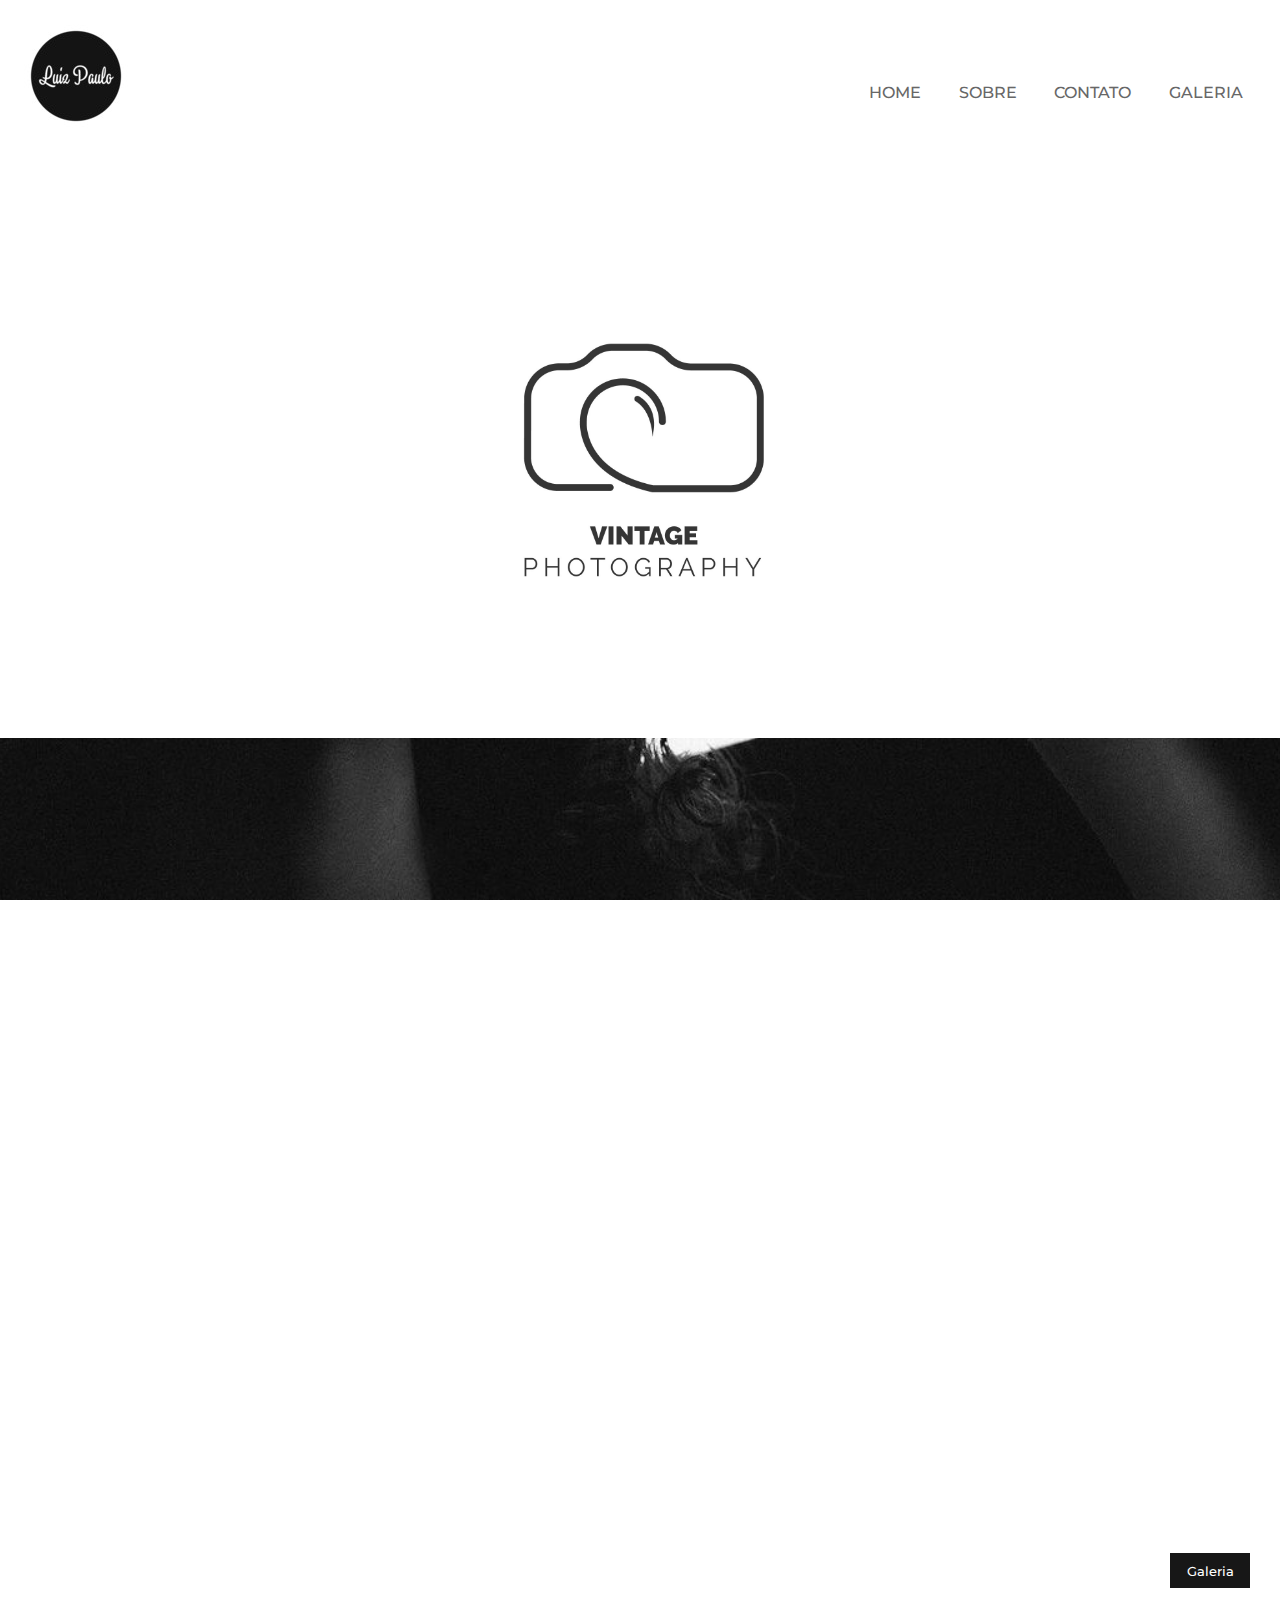
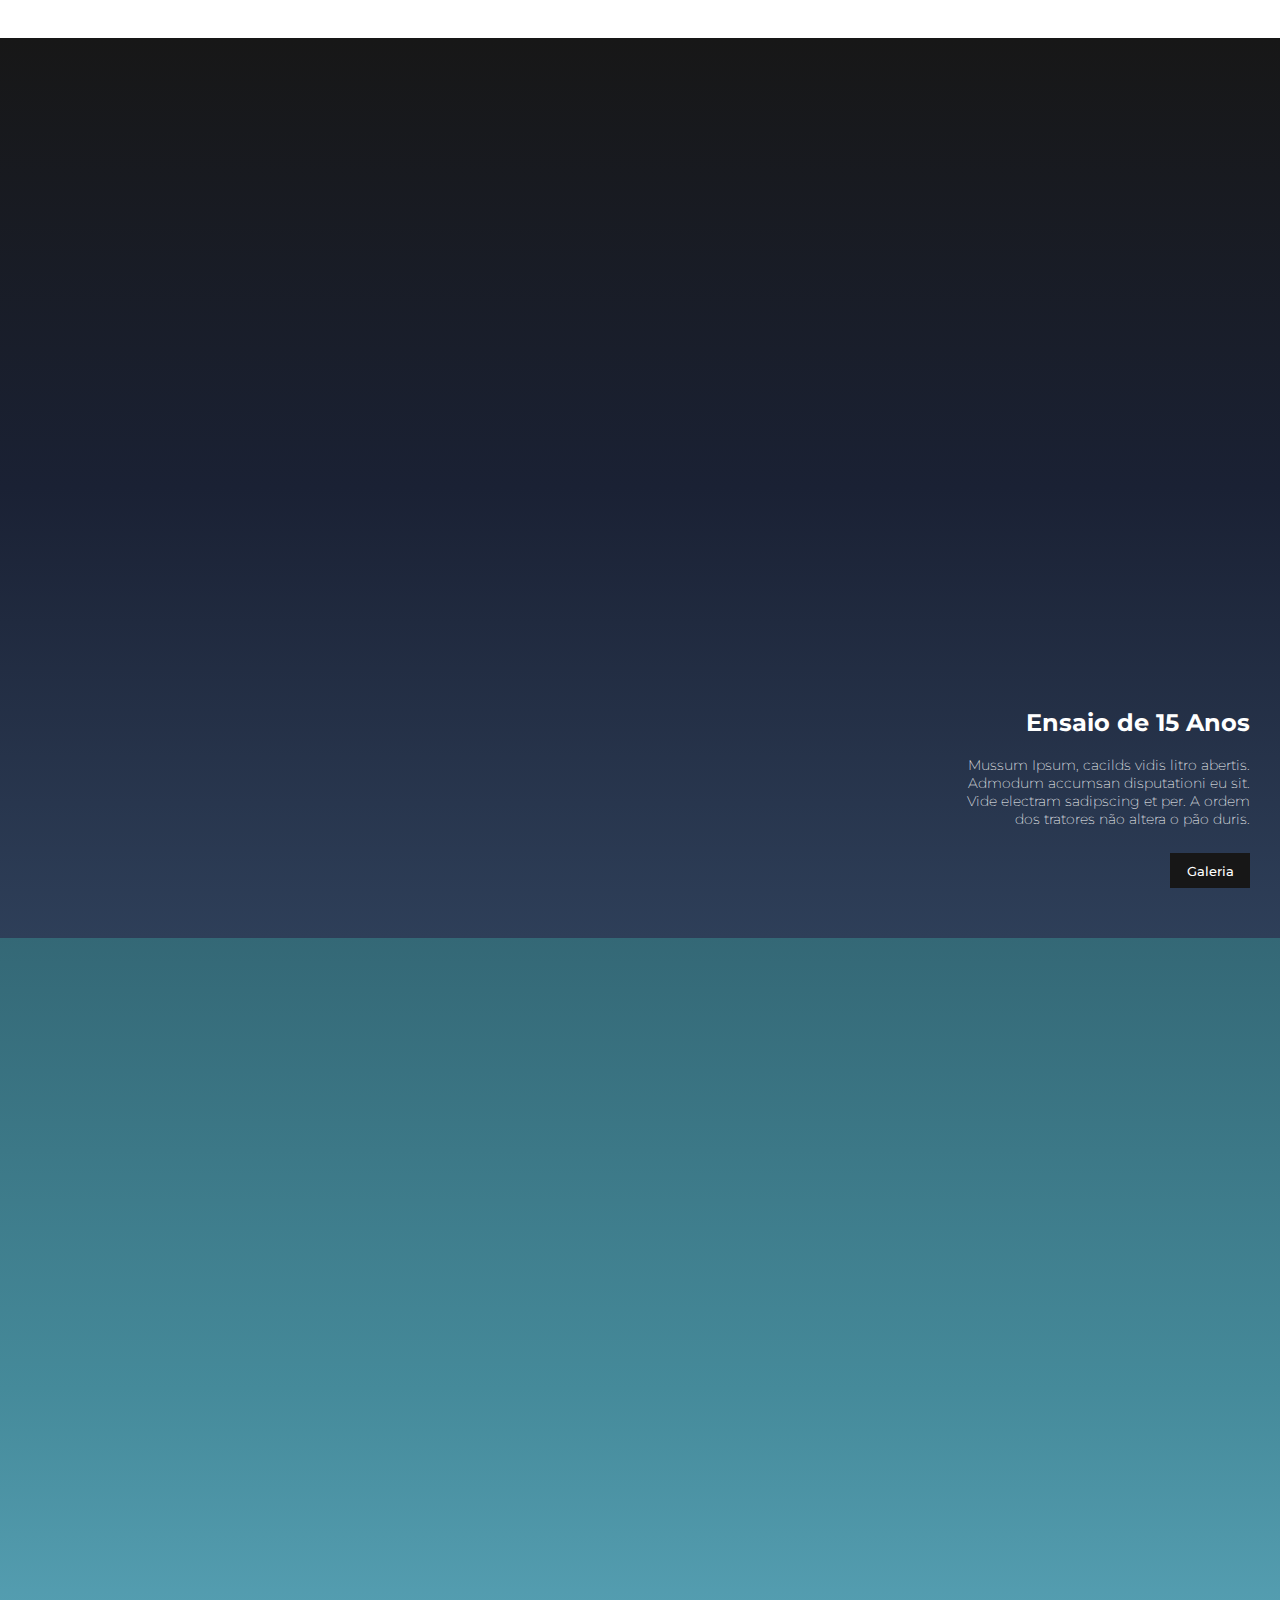
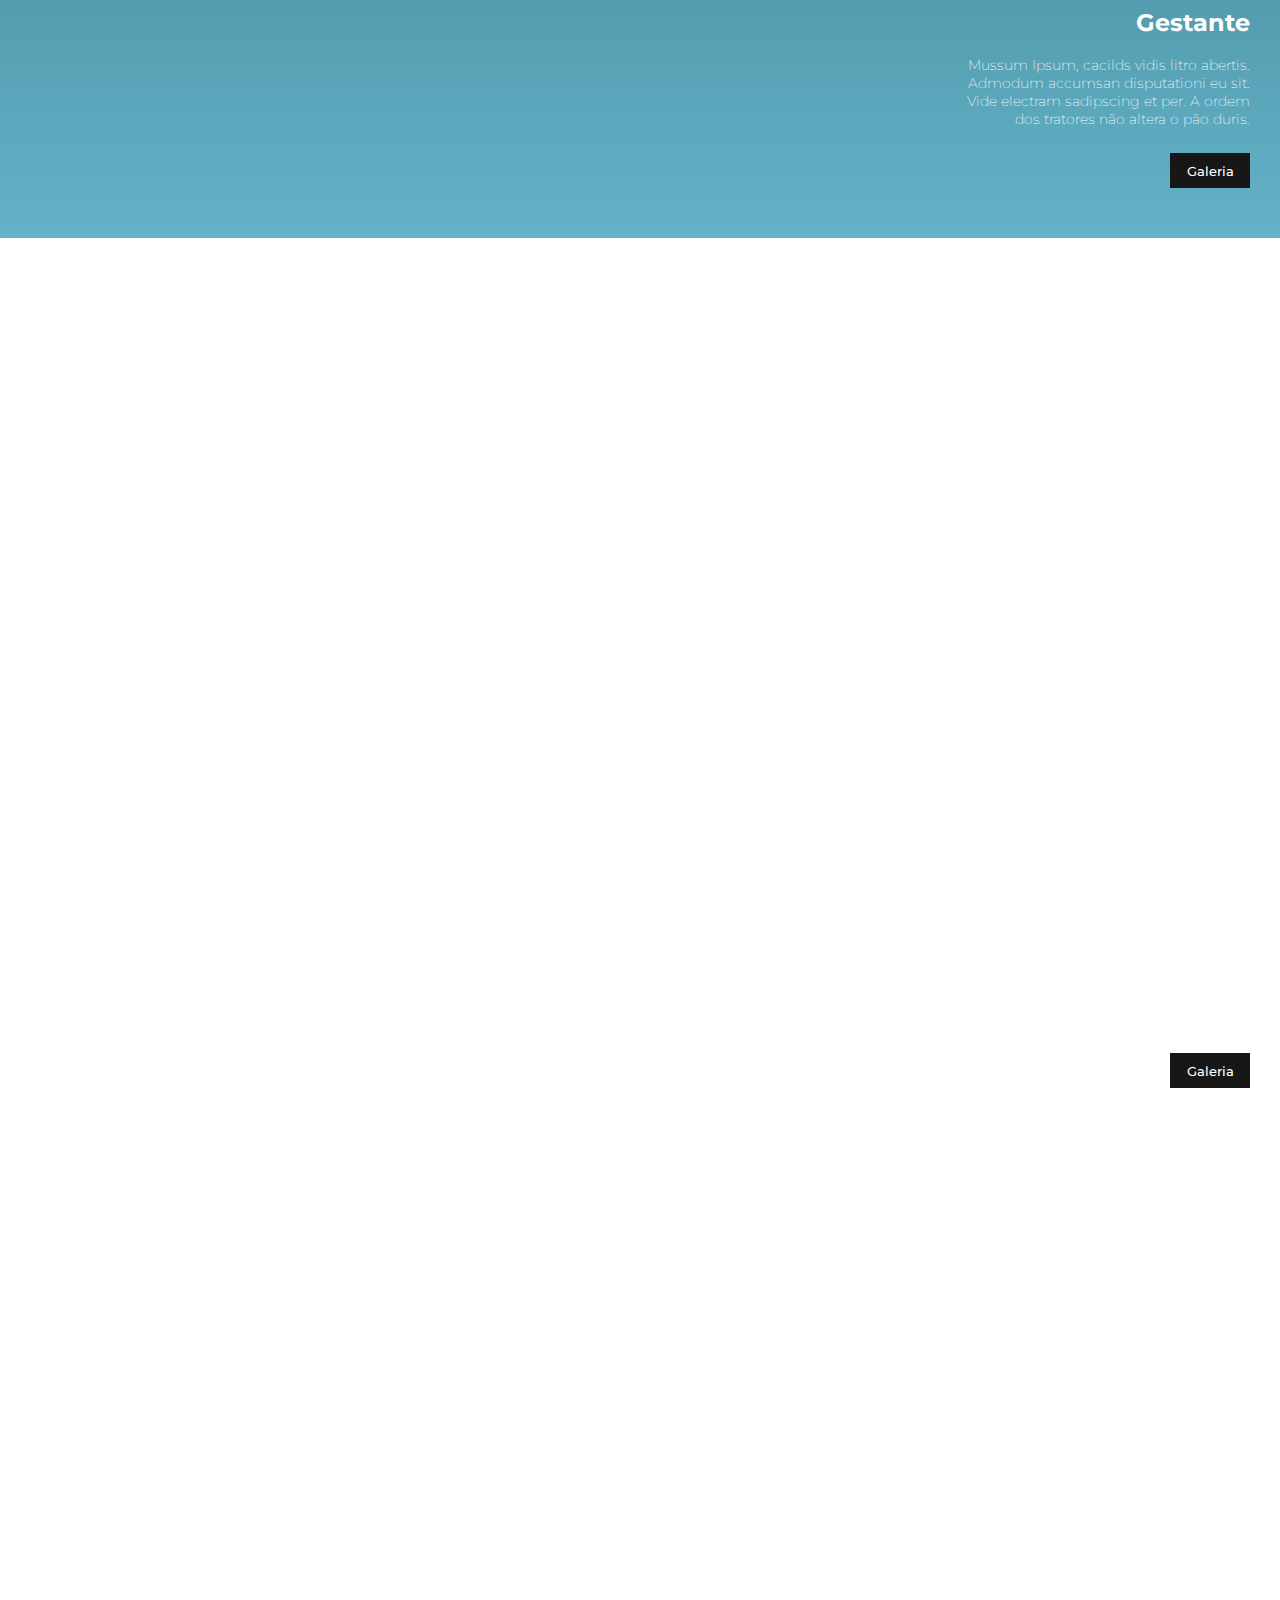
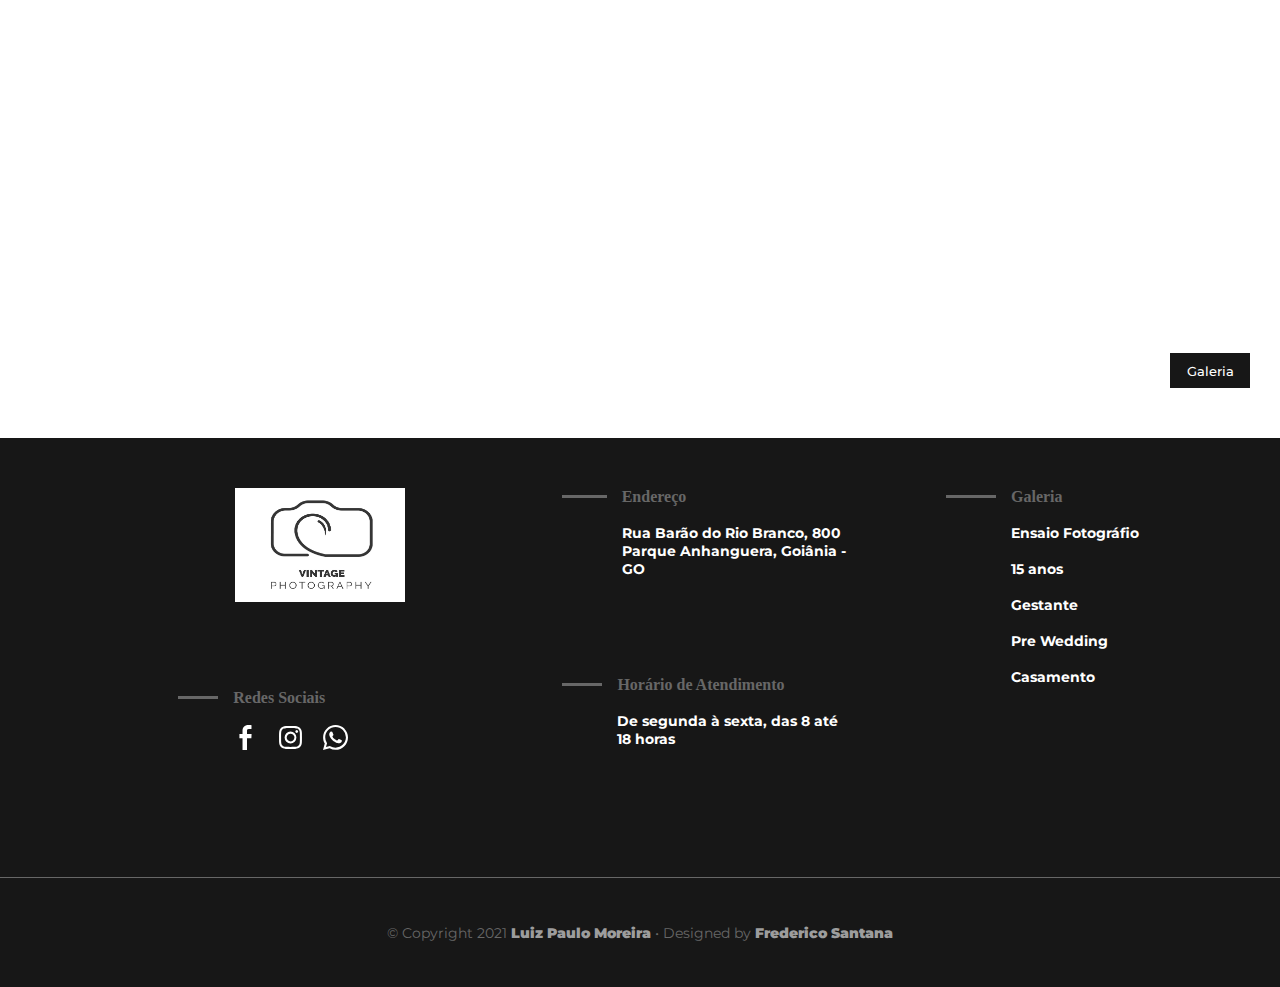
<file: index.html>
<!DOCTYPE html>
<html lang="en">

<head>
    <!-- header genérico -->
    <meta http-equiv="content-type" content="text/html" ; charset="UTF-8">
    <meta name="author" content="Luiz Paulo Moreira">
    <meta name="creator" content="Frederico Santana">
    <meta name="publisher" content="Frederico Santana">
    <meta http-equiv="content-language" content="pt-br">
    <meta name="robots" content="index,follow">
    <meta name="generator" content="Visual Studio Code">
    <meta name="rating" content="general">
    <meta http-equiv="X-UA-Compatible" content="IE=edge">
    <meta name="viewport" content="width=device-width, initial-scale=1.0">
    <meta property="og:locale" content="pt_BR">
    <meta property="og:site_name" content="Luiz Paulo Moreira Fotografia">
    <meta property="og:type" content="website">

    <link rel="icon" href="icons/take-a-picture.svg">
    <link rel="preconnect" href="https://fonts.gstatic.com">
    <link href="https://fonts.googleapis.com/css2?family=Montserrat:wght@200;400;500;700;900&display=swap"
        rel="stylesheet">

    <!-- header desta página -->
    <title>Luiz Paulo Moreira Fotografia</title>
    <meta name="description" content="Site de fotografia para promover o trabalho.">
    <meta name="keywords" content="foto, fotografia, ensaio">
    <meta property="og:title" content="Luiz Paulo Moreira Fotografia">
    <meta property="og:description" content="Site de fotografia para promover o trabalho.">
    <meta property=”og:url” content=”http://www.luizpaulomoreira.com”>
    <meta property="og:image" content="">
    <meta property="og:image:type" content="img/logo_size.jpg">
    <meta property="og:image:width" content="600">
    <meta property="og:image:height" content="600">
    <meta property="og:image:alt" content="Luiz Paulo Moreira Fotografia" />

    <link rel="stylesheet" href="style.css">
    <link rel="stylesheet" href="responsivo.css">
    <link rel="preconnect" href="https://fonts.gstatic.com">
    <link href="https://fonts.googleapis.com/css2?family=Saira+Stencil+One&display=swap" rel="stylesheet">

</head>

<body>
    <header>
        <div class="header on">
            <a href="">
                <img src="img/logo_size.jpg" alt="Logo Luiz Paulo">
            </a>
            <div class="container-mt">
                <div class="menu-toggle">
                    <div class="one"></div>
                    <div class="two"></div>
                    <div class="three"></div>
                </div>
            </div>
            
            <nav>
                <ul>
                    <li>
                        <a href="/">HOME</a>
                    </li>
                    <li>
                        <a href="">SOBRE</a>
                    </li>
                    <li>
                        <a href="">CONTATO</a>
                    </li>
                    <li>
                        <a href="">GALERIA</a>
                        <ul>
                            <li><a href="">Ensaio Fotográfico</a></li>
                            <li><a href="">15 Anos</a></li>
                            <li><a href="">Gestante</a></li>
                            <li><a href="">Pre Wedding</a></li>
                            <li><a href="">Casamento</a></li>
                        </ul>
                    </li>
                </ul>
            </nav>
        </div>

        <div class="header-logo">
            <img src="img/logo-3.jpg" alt="">
        </div>

    </header>

    <main>

        <section id="front">
            <div>
                <h2>Ensaio fotográfico</h2>
                <br>
                <p>Mussum Ipsum, cacilds vidis litro abertis. Admodum accumsan disputationi eu sit. Vide electram
                    sadipscing et per. A ordem dos tratores não altera o pão duris.</p>
                <button>
                    <a href="">Galeria</a>
                </button>
            </div>
        </section>

        <section class="over-1">

            <div class="total">
                <div class="part-one"></div>
                <div class="part-two"></div>
                <div class="part-three"></div>
            </div>
            <div class="up">
                <div class="text">
                    <h2>Ensaio de 15 Anos</h2>
                    <br>
                    <p>Mussum Ipsum, cacilds vidis litro abertis. Admodum accumsan disputationi eu sit. Vide electram
                        sadipscing et per. A ordem dos tratores não altera o pão duris.</p>
                    <button>
                        <a href="">Galeria</a>
                    </button>
                </div>
            </div>
        </section>
        <section class="over-2">

            <div class="total">
                <div class="part-one"></div>
                <div class="part-two"></div>
                <div class="part-three"></div>
            </div>
            <div class="up">
                <div class="text">
                    <h2>Gestante</h2>
                    <br>
                    <p>Mussum Ipsum, cacilds vidis litro abertis. Admodum accumsan disputationi eu sit. Vide electram
                        sadipscing et per. A ordem dos tratores não altera o pão duris.</p>
                    <button>
                        <a href="">Galeria</a>
                    </button>
                </div>
            </div>
        </section>

        <section class="parallax">
            <div>
                <h2>Pre Wedding</h2>
                <br>
                <p>Mussum Ipsum, cacilds vidis litro abertis. Admodum accumsan disputationi eu sit. Vide electram
                    sadipscing et per. A ordem dos tratores não altera o pão duris.</p>
                <button>
                    <a href="">Galeria</a>
                </button>
            </div>
        </section>
        <section class="parallax-2">
            <div>
                <h2>Casamento</h2>
                <br>
                <p>Mussum Ipsum, cacilds vidis litro abertis. Admodum accumsan disputationi eu sit. Vide electram
                    sadipscing et per. A ordem dos tratores não altera o pão duris.</p>
                <button>
                    <a href="">Galeria</a>
                </button>
            </div>

        </section>

    </main>

    <footer>
        <div class="main-footer">
            <div class="ls-footer">
                <div class="logo-footer">
                    <img src="img/logo-3.jpg" alt="">
                </div>
                <div class="sm-footer">
                    <div class="bar"></div>
                    <div class="sm">
                        <h3>Redes Sociais</h3>
                        <br>
                        <div>
                            <a href="https://www.facebook.com/luizpaulo.moreira.3" target="_blank" rel="noreferrer"
                                rel="noopener">
                                <img src="icons/facebook-bw2.svg" alt="Facebook">
                            </a>
                            <a href="https://www.instagram.com/oinstadoluizpaulo/" target="_blank" rel="noreferrer"
                                rel="noopener">
                                <img src="icons/instagram-bw.svg" alt="">
                            </a>
                            <a href="#" target="_blank" rel="noreferrer" rel="noopener">
                                <img src="icons/whatsapp-bw.svg" alt="">
                            </a>
                        </div>
                    </div>
                </div>

            </div>
            <div class="info-footer">
                <div class="inside">
                    <div class="bar"></div>
                    <div>
                        <h3>Endereço</h3>
                        <br>
                        <p>Rua Barão do Rio Branco, 800</p>
                        <p>Parque Anhanguera, Goiânia - GO</p>
                        <br>
                    </div>
                </div>
                <div class="inside">
                    <div class="bar"></div>
                    <div>
                        <h3>Horário de Atendimento</h3>
                        <br>
                        <p>De segunda à sexta, das 8 até 18 horas</p>
                    </div>
                </div>
            </div>
            <div class="gallery-footer">
                <div class="bar"></div>
                <div>
                    <h3>Galeria</h3>
                    <br>
                    <p>Ensaio Fotográfio</p>
                    <br>
                    <p>15 anos</p>
                    <br>
                    <p>Gestante</p>
                    <br>
                    <p>Pre Wedding</p>
                    <br>
                    <p>Casamento</p>
                    <br>
                </div>
            </div>
        </div>
        <div class="bottom-footer">
            <p>© Copyright 2021 <span>Luiz Paulo Moreira</span> • Designed by <a
                    href="https://github.com/FredericoSantana" target="_blank" rel="noreferrer" rel="noopener">Frederico
                    Santana</a></p>
        </div>
    </footer>

<script src="menu-toggle.js"></script>
</body>

</html>
</file>
<file: style.css>
* {
    margin: 0;
    padding: 0;
    box-sizing: border-box;
}

body {
    overflow-x: hidden;
}

/* =================HEADER================= */

header {
    height: 82vh;
}
.header {
    height: 25%;
    display: flex;
    justify-content: space-between;
}

/* MENU */
.header nav {
    display: grid;
    width: 35%;
    /* margin: 15px 0px 15px 0; */
}
header nav ul {
    display: flex;
    list-style: none;
    /* flex-direction: row; */
    align-items: center;
    justify-content: space-evenly;
}

header ul li a {
    text-decoration: none;
    color: #676767;
    font-family: 'Montserrat', sans-serif;
    font-size: 16px;
    font-weight: 500;
}

/* Menu Dropdown */

nav ul ul {
    display: grid;
    background-color: #373737;
    height: auto;
    margin-top: 15px;
}

nav ul ul li {
    border-bottom: 1px solid #9d9d9d;
}

nav ul ul li:last-child {
    border-bottom: none;
}

nav ul ul li a {
    padding: 10px;
    font-size: 0.8rem;
    color: #ffffff;
    display: block;
}

nav ul ul li:hover {
    background-color: #171717;
}

/* Sub-menu */
nav ul ul {
    display: none;
    position: absolute;
}
nav ul li:hover ul {
    display: block;
}

/* LOGO */
.header-logo {
    height: 75%;
    display: grid;
    justify-content: center;
    align-items: center;
}

.header-logo img {
    height: 300px;
    width: 400px;
}

/* =================MAIN================= */

/* main {
    display: grid;
    place-items: center;
} */

#front {
    background-image: url("img/futurista.jpg");
}

/* PARTE SOBREPOSTA */
.over-1 {
    /* background-color: #2E3F59; */
    background-image: linear-gradient(#171717, #1a2134, #2e3f59);
}
.over-2 {
    /* background-color: #458a9a; */
    background-image: linear-gradient(#346876, #458a9a, #64b2c8);
}
.over-1,
.over-2 {
    height: 100vh;
    width: 100vw;
    display: grid;
    justify-content: center;
    align-items: center;
    z-index: 0;
}

.total {
    height: 70vh;
    width: 75vw;
    display: grid;
    grid-template-columns: 1fr 1fr;
    grid-template-rows: 50%;
    
}

.over-1 .total {
    grid-template-areas: "t  t"
                         "l  r";
    grid-gap: 8px;
}

.over-2 .total {
    grid-template-areas: "t  r"
                         "l  r";
    grid-gap: 8px;
}

.part-one, .part-two, .part-three {
    background-position: center;
    background-repeat: no-repeat;
    background-size: cover;
}

.over-1 .part-one {
    background-image: url("https://images.unsplash.com/photo-1554140676-629e1480c7b3?ixid=MnwxMjA3fDB8MHxwaG90by1wYWdlfHx8fGVufDB8fHx8&ixlib=rb-1.2.1&auto=format&fit=crop&w=750&q=80");
    grid-area:t;
}
.over-1 .part-two {
    background-image: url("https://images.unsplash.com/photo-1615332327357-ce22631750a6?ixid=MnwxMjA3fDB8MHxwaG90by1wYWdlfHx8fGVufDB8fHx8&ixlib=rb-1.2.1&auto=format&fit=crop&w=334&q=80");
    grid-area: l;
}
.over-1 .part-three {
    background-image: url("https://images.unsplash.com/photo-1569124589354-615739ae007b?ixid=MnwxMjA3fDB8MHxwaG90by1wYWdlfHx8fGVufDB8fHx8&ixlib=rb-1.2.1&auto=format&fit=crop&w=750&q=80");
    grid-area: r;
}
.over-2 .part-one {
    background-image: url("https://images.unsplash.com/flagged/photo-1551457457-699ff7c5d5f5?ixid=MnwxMjA3fDB8MHxwaG90by1wYWdlfHx8fGVufDB8fHx8&ixlib=rb-1.2.1&auto=format&fit=crop&w=1834&q=80");
    grid-area:r;
}
.over-2 .part-two {
    background-image: url("https://images.unsplash.com/photo-1586688406974-932bae2ec688?ixid=MnwxMjA3fDB8MHxwaG90by1wYWdlfHx8fGVufDB8fHx8&ixlib=rb-1.2.1&auto=format&fit=crop&w=1650&q=80");
    grid-area: t;
}
.over-2 .part-three {
    background-image: url("https://images.unsplash.com/photo-1495345771350-5f3374c052f3?ixlib=rb-1.2.1&ixid=MnwxMjA3fDB8MHxwaG90by1wYWdlfHx8fGVufDB8fHx8&auto=format&fit=crop&w=1650&q=80");
    grid-area: l;
}

.part-one, .part-two, .part-three {
    padding: 10px;
}

.up {
    height: 100vh;
    width: 100vw;
    font-family: 'Montserrat', sans-serif;
    display: grid;
    justify-content: right;
    align-content: end;
    position: absolute;
    z-index: 1;

}

/* PARTE PARALLAX */

.parallax {
    background-image: url("img/pre-wedding.jpg");
}

.parallax-2 {
    background-image: url("img/casamento-2.jpg");
}

#front,
.parallax,
.parallax-2 {
    background-attachment: fixed;
    background-position: center;
    background-repeat: no-repeat;
    background-size: cover;
    height: 100vh;
    width: 100vw;
    font-family: 'Montserrat', sans-serif;
    display: grid;
    justify-content: right;
    align-content: end;
}

#front div,
.parallax div,
.parallax-2 div,
.text {
    color: #ffffff;
    height: 200px;
    width: 300px;
    margin: 30px;
    text-align: right;
}

#front p,
.parallax p,
.parallax-2 p,
.text p {
    font-weight: 200;
    font-size: 14px;
}

/* BOTÃO GALERIA */

button {
    margin-top: 25px;
    background-color: #171717;
    height: 35px;
    width: 80px;
    border: 0;
    cursor: pointer;
}
button a {
    text-decoration: none;
    color: white;
    cursor: pointer;
    font-family: 'Montserrat';
    font-weight: 500;
    box-sizing: border-box;
    width: 100%;
    height: 100%;
}

button:hover {
    background-color: #373737;
}

/* =================FOOTER================= */

footer {
    height: 61vh;
    background-color: #171717;
}

footer a {
    text-decoration: none;
}

footer h3 {
    font-size: 1rem;
    color: #676767;
}

.main-footer {
    height: 80%;
    display: grid;
    grid-template-columns: 1fr 1fr 1fr;
    margin-left: 10%;
}

.ls-footer {
    display: grid;
}

.logo-footer {
    height: 50%;
    display: grid;
    justify-items: center;
}

.logo-footer img {
    height: 90%;
    width: 60%;
}

.sm {
    width: 100%;
}

.sm div a {
    /* display: flex;
    justify-content: space-between;
    padding-right: 30%; */
    padding-right: 7%;
}

.sm img {
    height: 25px;
    width: 25px;
}

.info-footer {
    display: grid;
}

.ls-footer,
.info-footer,
.gallery-footer {
    padding: 50px;
}
.sm-footer,
.inside,
.gallery-footer {
    display: flex;
}

.info-footer p,
.gallery-footer p {
    font-size: 14px;
    font-family: 'Montserrat', sans-serif;
    font-weight: 700;
    color: #ffffff;
}

.bar {
    background-color: #676767;
    height: 3px;
    width: 50px;
    margin: 7px 15px 0 0;
}

.bottom-footer {
    height: 20%;
    border-top: 1px solid #676767;
    display: grid;
    justify-content: center;
    align-content: center;
}

.bottom-footer p {
    font-family:  'Montserrat', sans-serif;
    font-size: 0.9rem;
    color: #676767;
    /* font-weight: bold; */
}

.bottom-footer span,
.bottom-footer a {
    color: #9d9d9d;
    font-weight: 900;
}
</file>
<file: responsivo.css>
@media (max-width: 768px) {
    header {
        height: 50vh;
    }

    .header nav {
        width: 50%;
    }

    .header-logo img {
        height: 200px;
        width: 300px;
    }

    .total {
        width: 90vw;
    }

    .main-footer {
        margin: 0;
    }

    .sm div {
        padding: 0;
    }

    .info-footer p,
    .gallery-footer p {
    font-size: 12px;
    }

    .bottom-footer p {
        font-size: 0.8rem;
    }
}

@media (max-width: 700px) {

    .header nav,
    .header img {
        display: none;
    }

    .header nav {
        width: 100%;
    }

    .main-footer {
        grid-template-columns: none;
    }

    .ls-footer, .info-footer, .gallery-footer {
        padding: 10px 0 10px 0;
    }

    footer {
        height: auto;
    }

    .bottom-footer {
        height: 70px;
        text-align: center;
        padding: 0 15% 0 15%;
    }

    /* ===================MENU TOGGLE=================== */
    .container-mt {
        height: 60px;
        width: 60px;
        display: grid;
        justify-content: center;
        align-items: center;
        
        position: absolute;
        right: 0;
        top: 0;
        background-color: #333333;
        margin: 3%;
    }

    .one, .two, .three {
        background-color: #ffffff;
        height: 5px;
        width: 30px;
        margin-bottom: 5px;

        transition-duration: 0.3s;
    }
    .menu-toggle {
        width: 30px;
        height: 30px;
        margin-top: 5px;
    }

    /* FULLSCREEN */
    .header.on {
        position: absolute;
        top: 0;
        left: 0;
        width: 100vw;
        height: 100vh;
        background-color: #ffffff;
        z-index: 10;
    }

    .header.on nav {
        display: block;
    }

/* Transformação do menu sanduíche */
    .on .one {
        transform: rotate(45deg) translate(7px, 7px);
    }
    .on .two {
        opacity: 0;
    }
    .on .three {
        transform: rotate(-45deg) translate(7px, -7px);
    }

/* Configuração do menu horizontal para vertical */
    .on nav ul {
        display: block;
        margin-top: 110px;
        border-bottom: 1px solid #9d9d9d;
    }

    .on nav ul li {
        border-top: 1px solid #9d9d9d;
        padding: 10px;
    }

    .on nav ul a {
        transition-duration: 0.5s;
        font-size: 1rem;
    }
}

@media (max-width: 425px) {
    
    #front, .parallax, .parallax-2 {
        background-attachment: unset;
    }

    #front div,
    .parallax div,
    .parallax-2 div,
    .text {
        height: 100px;
        width: 250px;
    }
    section p,
    section br {
        display: none;
    }
}

@media (max-width: 320px) {
    .bottom-footer {
        padding: 0 10% 0 10%;
    }
}
</file>
